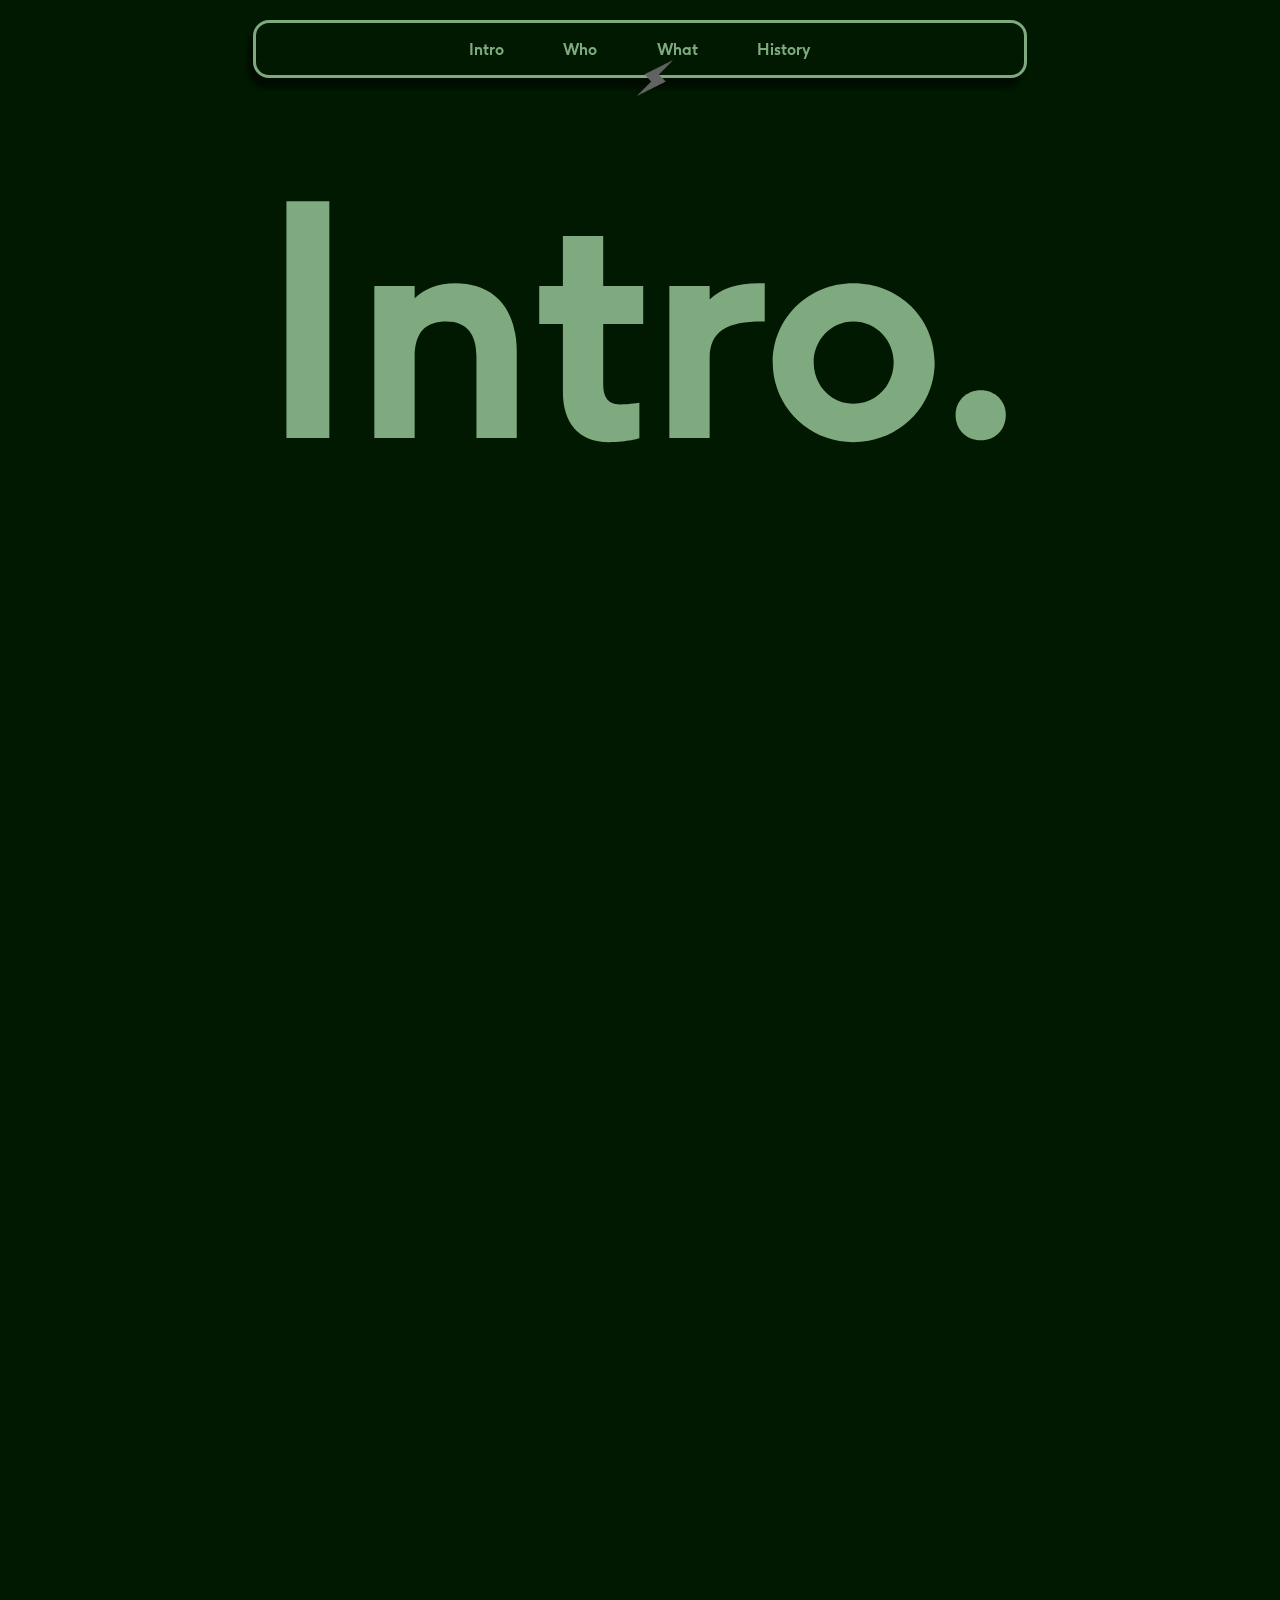
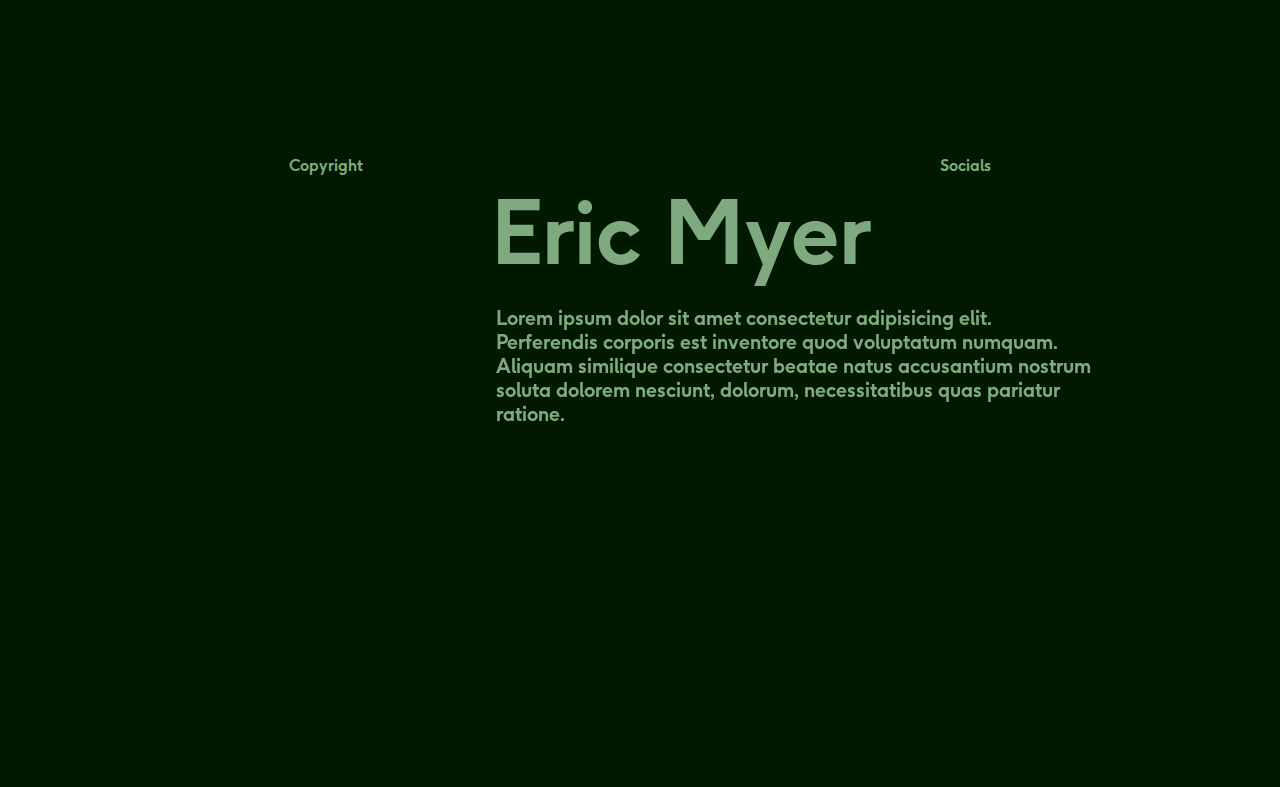
<file: v2.html>
<!DOCTYPE html>
<html lang="en">

<head>
    <meta charset="UTF-8">
    <meta name="viewport" content="width=device-width, initial-scale=1.0">
    <link rel="stylesheet" href="v2.css">
    <link rel="stylesheet" href="https://unpkg.com/aos@next/dist/aos.css" />
    <title>Eric Myer</title>
</head>

<body class="container colors">
    <header class="em colors" id="global-header">

        <nav class="em alt-colors" id="nav-bar" data-aos="fade" data-aos-mirror="false">
            <img class="em" id="logo" src="./images/bolt.png" alt="EM Logo">
            <ul class="em" id="nav-links">

                <li class="em nav-link" id="intro" on onclick="hiddenPage()"> Intro </li>
                <li class="em nav-link" id="who" onclick="hiddenPage()"> Who </li>
                <li class="em nav-link" id="what" onclick="hiddenPage()"> What </li>
                <li class="em nav-link" id="history" onclick="hiddenPage()"> History </li>
            </ul>
        </nav>

        <div class="em sect-heads" data-aos="fade" data-aos-mirror="true">
            <h1 class="em sect-head " id="sect-head">Intro.</h1>
        </div>
    </header>

    <main class="em content" data-aos="slide-up">
        <section class="em sects" id="intro-sect">
            <div class="em sect-content" id="intro-content">
                <div class="em sect-p alt-colors" id="intro-p" 
                data-aos="fade-up"
                data-aos-anchor-placement="top-bottom">
                    <h2 class="em content-head">Eric Myer</h2>
                    <p class="em p">
                        Lorem ipsum dolor sit amet consectetur adipisicing elit.
                        Perferendis corporis est inventore quod voluptatum numquam.
                        Aliquam similique consectetur beatae natus accusantium nostrum
                        soluta dolorem nesciunt, dolorum, necessitatibus quas pariatur ratione.
                    </p>
                </div>
                <div class="em sect-fig" id="history-fig"></div>
            </div>
        </section>

        <section class="em sects" id="who-sect">
            <div class="em sect-content" id="who-content">
                <div class="em sect-p alt-colors" id="who-p">
                    <h2 class="em content-head">Eric Myer</h2>
                    <p class="em p">
                        Lorem ipsum dolor sit amet consectetur adipisicing elit.
                        Perferendis corporis est inventore quod voluptatum numquam.
                        Aliquam similique consectetur beatae natus accusantium nostrum
                        soluta dolorem nesciunt, dolorum, necessitatibus quas pariatur ratione.
                    </p>
                </div>
                <div class="em sect-fig" id="history-fig">
                    <img src="./images/profilejpg.jpeg" alt="Profile Photo" class="em images" id="profilejpg">
                </div>
            </div>
        </section>

        <section class="em sects" id="what-sect">
            <div class="em sect-content" id="what-content">
                <div class="em sect-p alt-colors" id="what-p">
                    <h2 class="em content-head">Eric Myer</h2>
                    <p class="em p">
                        Lorem ipsum dolor sit amet consectetur adipisicing elit.
                        Perferendis corporis est inventore quod voluptatum numquam.
                        Aliquam similique consectetur beatae natus accusantium nostrum
                        soluta dolorem nesciunt, dolorum, necessitatibus quas pariatur ratione.
                    </p>
                </div>
                <div class="em sect-fig" id="history-fig"></div>
            </div>
        </section>

        <section class="em sects" id="history-sect">
            <div class="em sect-content" id="history-content">
                <div class="em sect-p alt-colors" id="history-p">
                    <h2 class="em content-head">Eric Myer</h2>
                    <p class="em p">
                        Lorem ipsum dolor sit amet consectetur adipisicing elit.
                        Perferendis corporis est inventore quod voluptatum numquam.
                        Aliquam similique consectetur beatae natus accusantium nostrum
                        soluta dolorem nesciunt, dolorum, necessitatibus quas pariatur ratione.
                    </p>
                </div>
                <div class="em sect-fig" id="history-fig"></div>
            </div>
        </section>
    </main>

    <footer class="em" id="global-footer">
        <span id="cr">Copyright<i class="fa fa-copyright" aria-hidden="true"></i></span>
        <span id="social">Socials</span>
    </footer>

    <script src="https://unpkg.com/aos@next/dist/aos.js"></script>
    <script>
        AOS.init({
            once: true, // whether animation should happen only once - while scrolling down
            mirror: true, // whether elements should animate out while scrolling past them
            duration: 2000,
        });
    </script>

    <script>
        sects = document.getElementsByClassName("sects")
        colors = document.querySelectorAll(".colors")
        alt = document.querySelectorAll(".alt-colors")

        console.log(colors);
        console.log(alt);

        function hiddenPage() {
            scrollTo(top)

            for (let i = 0; i < sects.length; i++) {
                sects[i].style.width = "0%"
                document.getElementById("sect-head").style.width = "0%"
            }

            document.getElementById("sect-head").style.width = "100%"
            document.getElementById(event.target.id + "-sect").style.width = "100%"

            if (event.target.id == "intro") {
                document.getElementById("sect-head").innerText = "Intro."
                colors.forEach(element => {
                    element.style.backgroundColor = "#005500"
                    element.style.color = "#85FF2D"
                });
                alt.forEach(element => {
                    element.style.backgroundColor = "#85FF2D"
                    element.style.color = "#005500"
                });
            }

            if (event.target.id == "who") {
                document.getElementById("sect-head").innerText = "Who."
                colors.forEach(element => {
                    element.style.backgroundColor = "#800000"
                    element.style.color = "#FF2D85"
                });
                alt.forEach(element => {
                    element.style.backgroundColor = "#FF2D85"
                    element.style.color = "#800000"
                });
            }

            if (event.target.id == "what") {
                document.getElementById("sect-head").innerText = "What."
                colors.forEach(element => {
                    element.style.backgroundColor = "#914F15"
                    element.style.color = "#FFD42D"
                });
                alt.forEach(element => {
                    element.style.backgroundColor = "#FFD42D"
                    element.style.color = "#914F15"
                });
            }

            if (event.target.id == "history") {
                document.getElementById("sect-head").innerText = "History."
                colors.forEach(element => {
                    element.style.backgroundColor = "#002627"
                    element.style.color = "#A82DFF"
                });
                alt.forEach(element => {
                    element.style.backgroundColor = "#A82DFF"
                    element.style.color = "#002627"
                });
            }
        }


        // var prevScrollpos = window.pageYOffset;

        // window.onscroll = function () {
        //     var currentScrollPos = window.pageYOffset;

        //     if (prevScrollpos > currentScrollPos) {
        //         document.getElementById("nav-bar").style.opacity = "1";
        //         document.getElementById("sect-head").style.opacity = "1";
        //     } else {
        //         document.getElementById("nav-bar").style.opacity = "0";
        //         document.getElementById("sect-head").style.opacity = "0";
        //     }
            
        //     prevScrollpos = currentScrollPos;
        // }
    </script>


</body>

</html>
</file>
<file: v2.css>
@font-face{
    font-family: "Ginger Reg";
    src: url("./fonts/Ginger/F37_Ginger_Pro_Bold.otf");
}

.colors{
    background-color: #001900;
    color: #7FAA7F;
    transition: all .3s ease-out;
}

.box{
    background-color: #001900;
    color: #7FAA7F;
    border: #7FAA7F 3px solid;
    box-shadow: -5px 10px 4px rgba(0, 0, 0, 0.5);
    transition: all .3s ease;
}

.em{
    font-family: Ginger Reg;
    /* border: black 1px solid; */
}

.container{
    display: flex;
    flex-direction: column;
    justify-content: center;
    align-items: center;
    margin: 0;
}

 .nav-link{
    display: flex;
    cursor: pointer;
    align-items: center;
    height: 32px;
}

.nav-link:hover{
    transition: all 1s ease;
    align-items: flex-start;
}

.sect-heads{
    display: flex;
    justify-content: center;
    align-items: center;
}

.sect-head{
    display: flex;
    justify-content: center;
    align-items: center;
    align-self: center;
    margin-top: 15vh;
    font-size: 25vw;
}

.content{
    display: flex;
    flex-direction: row;
    width: 90%;
}

.sects{
    display: flex;
    flex-direction: row;
    justify-content: center;
    align-items: flex-start;
    overflow: hidden;
    height: auto;
}

.sect-content{
    display: flex;
    flex-direction: row;
    justify-content: center;
    align-items: center;
    margin: 10px;
}

.sect-p, .sect-p.p, .content-head{
    font-size: 20px;
}

.content-head{
    margin: 5px auto;
    font-size: 88px;
}

.sect-p{
    width: 80%;
    padding: 10px;
    border-radius: 16px;
}

.sect-p p{
    padding-left: 5px;
}

.sect-fig{
    display: flex;
    justify-content: center;
    align-items: center;
    max-width: 25%;
    height: auto;
    margin-left: 60px;
    border-radius: 16px;
    border: black 1px solid;
}

#global-header, #nav-bar{
    display: flex;
    flex-direction: row;
    justify-content: flex-start;
    align-items: center;
    width: 100%;
}

#global-header{
    display: flex;
    flex-direction: column;
    height: 125vh;
}

#nav-bar{
    z-index:10;
    position: fixed;
    justify-content: center;
    width: 60%;
    margin-top: 20px;
    background-color: #001900;
    border: #7FAA7F 3px solid;
    border-radius: 16px;
    box-shadow: -5px 10px 4px rgba(0, 0, 0, 0.5);
}

#nav-links{
    display: flex;
    justify-content: space-evenly;
    align-items: center;
    width: 60%;
    height: 52px;
    margin: 0%;
    padding: 0%;
    list-style: none;
    text-decoration: none;
}


#logo{
    position: fixed;
    align-self: flex-start;
    width: 50px;
    margin-left: 30px;
    margin-top: 30px;
}

#global-footer{
    display: flex;
    justify-content: space-around;
    align-items: flex-end;
    width: 100%;
}

#profilejpg{
    max-width: 100%;
    max-height: 100%;
    border-radius: 16px;
    box-shadow: -5px 10px 4px rgba(0, 0, 0, 0.5);
}

#intro-sect{
    width: 100%;
}

#who-sect{
    width: 0%;
}

#what-sect{
    width: 0%;
}

#work-sect{
    width: 0%;
}

.menu{
    visibility: hidden;
    position: fixed;
    z-index: 11;
    align-self: flex-end;
    padding-right: 30px;
    margin-top: 30px;
    font-size: 40px;
}

.menuBtn{
    visibility: hidden;
}

#closeBtn{
visibility: hidden;
}

@media (max-width: 1000px){
    .menuBtn{
        visibility: visible;
    }
    .menu{
        visibility: visible;
    }
    .nav-link:hover{
        align-items: center;
    }

    #nav-bar{
        visibility: hidden;
        position: fixed;
        flex-direction: column;
        align-self: flex-end;
        justify-content: center;
        align-items: center;
        width: 0;
        height: 94vh;
        padding-top: 35px;
        margin-top: 0;
        border-radius: 24px 0 0 24px;
        box-shadow: -8px 0px 4px rgba(0, 0, 0, 0.5);
        transition: all .3s ease-out;
    }

    #nav-links{
        flex-direction: column;
        justify-content: space-evenly;
        font-size: 0;
        height: 100%;
        transition: all .3s ease;
    }

    #closeBtn{
        font-size: 0;
        transition: all .3s ease;
    }

    #sect-head{
        font-size: 35vw;
    }
}
</file>
